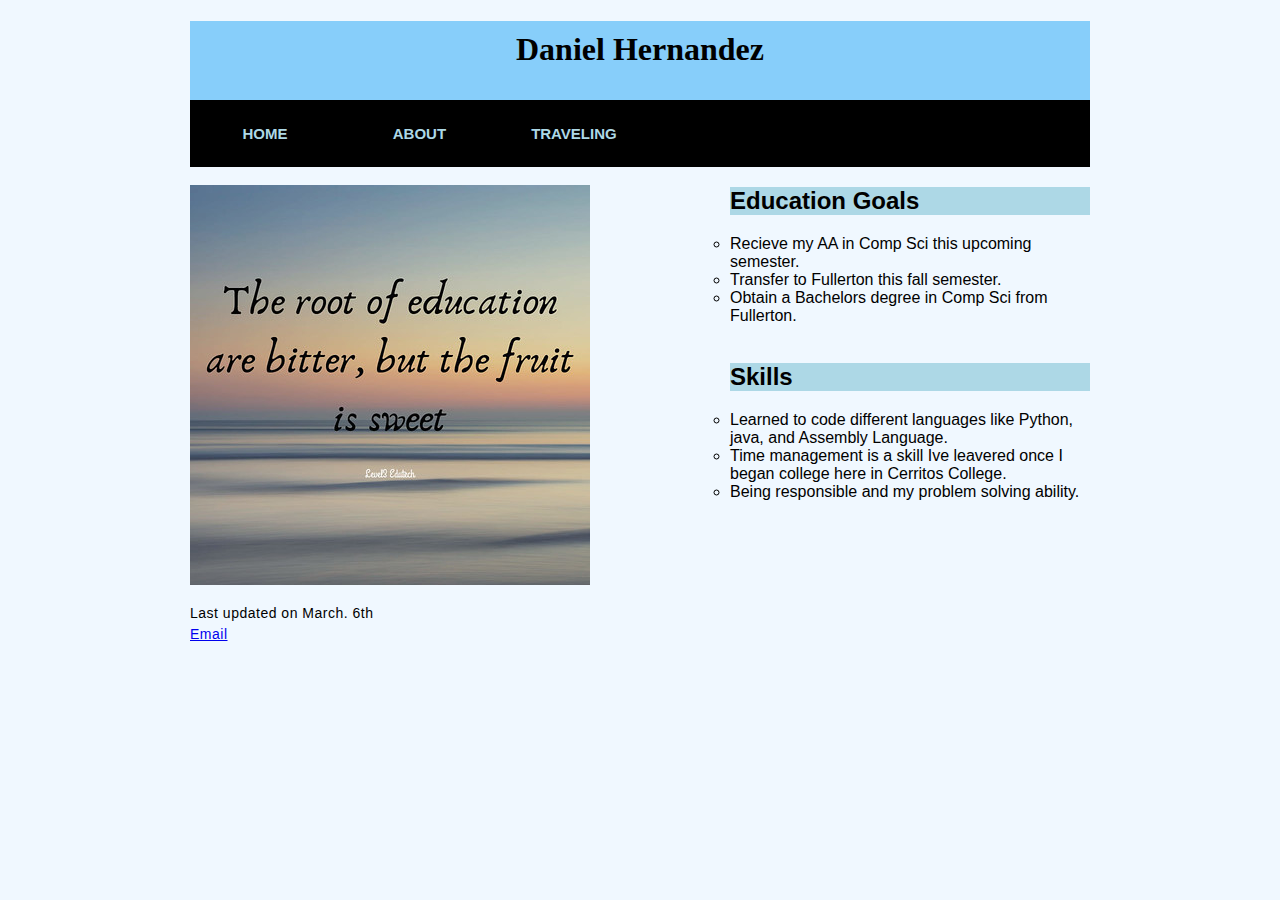
<file: about.html>
<!DOCTYPE html>
<html lang="en">
<head>

    <meta charset="utf-8">
    <link rel="stylesheet" href="main.css">
    <title>Daniel Hernandez</title>
       
</head>

<body>
<div class="container">
<h1>Daniel Hernandez</h1>
<div class= "navbar">
    <ul>
        <li><a href="index.html">Home</a></li>
        <li><a href="about.html">About</a></li>
        <li><a href="traveling.html">Traveling</a></li>
   
</ul>
</div>            

<section id="leftColumn">
<br>    
<img src="47526948161_60c61d4d81_w.jpg" alt= "keyboard">   
</section>
   
<section id="rightColumn">      
<header><h2>Education Goals</h2></header>
   
    <ol>
    <li>Recieve my AA in Comp Sci this upcoming semester.</li>
    <li>Transfer to Fullerton this fall semester.</li>    
    <li>Obtain a Bachelors degree in Comp Sci from Fullerton.</li>
    </ol>

<br>    
<header><h2>Skills</h2></header>
    <ol>
    <li>Learned to code different languages like Python, java, and Assembly Language.</li>
    <li>Time management is a skill Ive leavered once I began college here in Cerritos College.</li>
    <li>Being responsible and my problem solving ability.</li>
    </ol>
   
  
</section>
<footer>    
<section id="contactInfo">
    <p>
    Last updated on March. 6th
    <br>    
    <a href="mailto:daniel.hdzz2000@gmail.com">Email</a> 
    </p>    
</section>
</footer>     
</div>
</body>

</html>
</file>
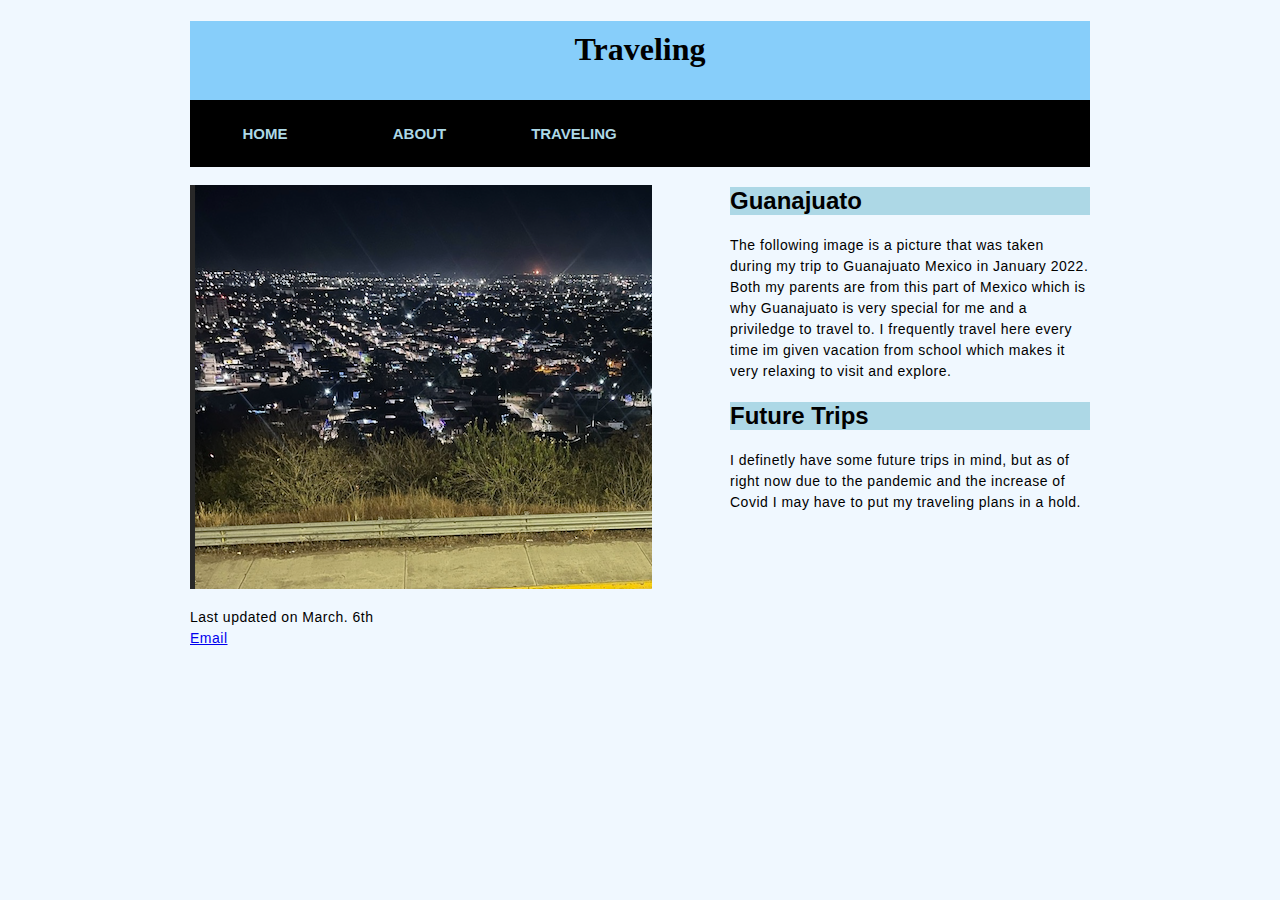
<file: traveling.html>
<!DOCTYPE html>
<html lang="en">
<head>

    <meta charset="utf-8">
    <link rel="stylesheet" href="main.css">
    <title>Daniel Hernandez</title>

</head>

<body>
<div class="container">
<header><h1>Traveling</h1></header>

<div class= "navbar">
    <ul>
        <li><a href="index.html">Home</a></li>
        <li><a href="about.html">About</a></li>
        <li><a href="traveling.html">Traveling</a></li>
   
</ul>
</div>            

<section id="leftColumn">
<br>  
<img src="Screen%20Shot%202022-03-05%20at%2012.37.16%20AM.png" alt="keyboard">
</section>

<section id="rightColumn">  
<header><h2>Guanajuato</h2></header>

<p>The following image is a picture that was taken
    during my trip to Guanajuato Mexico in January 2022.
    Both my parents are from this part of Mexico
    which is why Guanajuato is very special for me
    and a priviledge to travel to. I frequently travel
    here every time im given vacation from school which
    makes it very relaxing to visit and explore.</p>    

<header><h2>Future Trips</h2></header>
<p>I definetly have some future trips in mind, but as of 
    right now due to the pandemic and the increase
    of Covid I may have to put my traveling plans 
    in a hold.</p>    
</section>
    
<footer>    
<section id="contactInfo">
    <p>
    Last updated on March. 6th
    <br>    
    <a href="mailto:daniel.hdzz2000@gmail.com">Email</a> 
    </p>    
</section>
</footer>             
</div>
</body>

</html>
</file>
<file: main.css>
@charset "utf-8";

/*
    Author: Daniel Hernandez
    Date: 2-23-2022
   
    Filename: main.css
   
*/

html {
    background-color: aliceblue;
}

body{
    margin: 0;
    background-color: aliceblue;
    font-family: Arial;
}

header {
    background-color: lightblue;
    text-align: left;       
}

h1 {
    color: black;
    text-align: center;
    background-color: lightskyblue;
    padding: 10px 10px;
    font-family: Garamond, serif;  
}

p {
    text-align: justify-all;
    font-size: 14px;
    letter-spacing: 0.5px;
    line-height: 1.5;
}

ol {
    list-style-type: circle;
    padding: 0;
    margin: auto;
}
.navbar ul{
    list-style: none;
    background: black;
    padding: 0;
    margin: 0;
    text-align: left;
}

.navbar li{
    display: inline-block;
}

.navbar a{
    text-decoration: none;
    color: lightblue;
    width: 100px;
    display: block;
    padding: 25px 25px;
    text-transform: uppercase;
    font-weight: bold;
    font-family: arial;
    text-align: center;
    font-size: 15px;
   
}

/* Left Column Styles */

section#leftColumn {
    float: left;
    width: 50%
}

/* Right Column Styles */

section#rightColumn {
    float: right;
    width: 40%;
}

section#contactInfo {
    float: left;
    margin-right: 30%;
}

.container {
    background-color: #87cefa;
    width: 900px;
    margin: auto;
}
</file>
